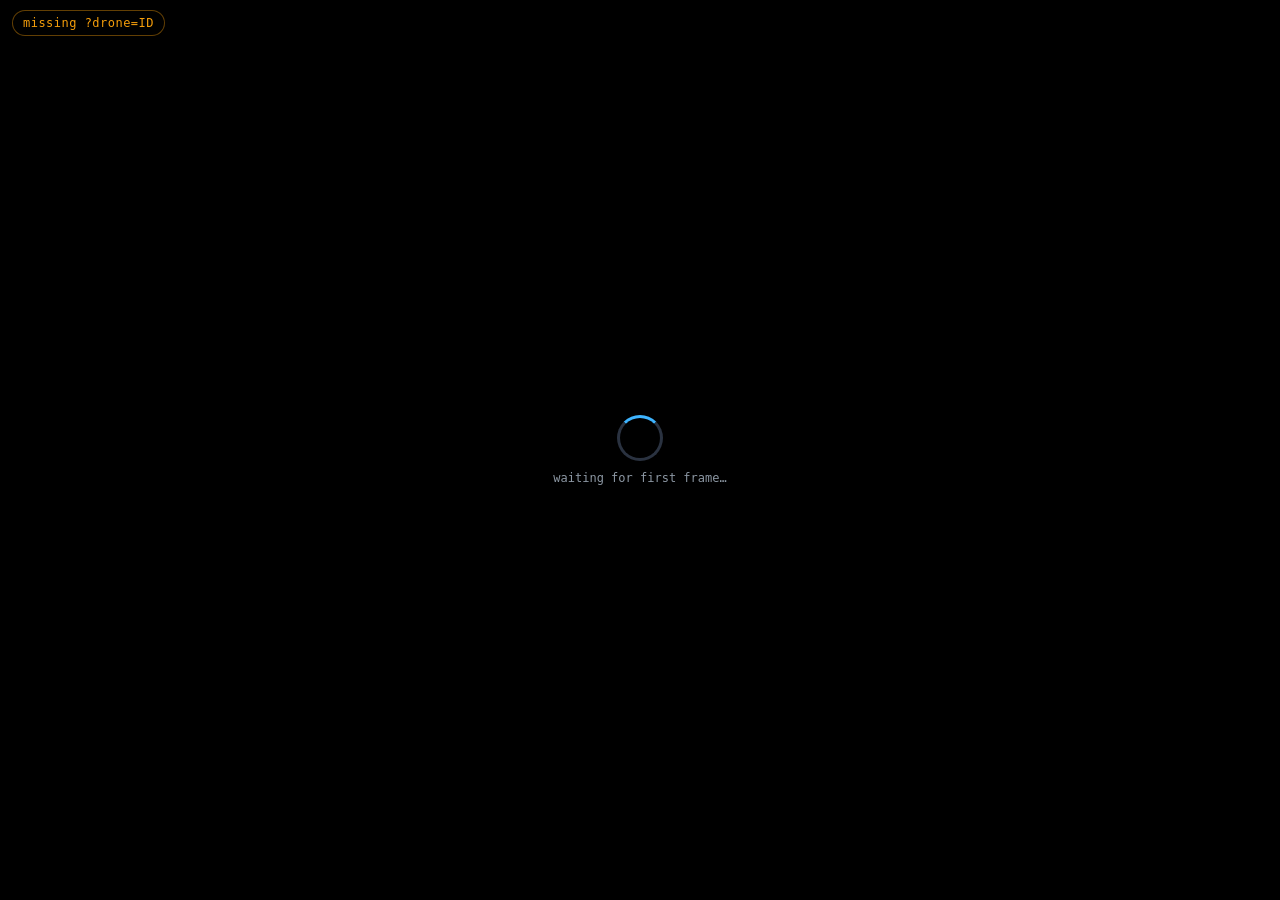
<file: GroundStation/WebServer/static/video.html>
<!doctype html>
<html lang="en">
<head>
    <meta charset="utf-8">
    <meta name="viewport" content="width=device-width, initial-scale=1.0">
    <title>ARGUS — Live Feed</title>
    <style>
        html, body {
            margin: 0;
            padding: 0;
            height: 100%;
            background: #000;
            color: #8c97a3;
            font-family: ui-monospace, SFMono-Regular, Menlo, monospace;
            font-size: 12px;
            overflow: hidden;
        }
        #wrap {
            position: relative;
            width: 100vw;
            height: 100vh;
            display: grid;
            place-items: center;
        }
        #feed {
            max-width: 100%;
            max-height: 100%;
            object-fit: contain;
        }
        #meta {
            position: absolute;
            left: 12px;
            top: 10px;
            padding: 5px 10px;
            background: rgba(0, 0, 0, 0.55);
            border: 1px solid #2a3240;
            border-radius: 999px;
            letter-spacing: 0.04em;
        }
        #meta.is-ok { color: #4ade80; border-color: rgba(74, 222, 128, 0.4); }
        #meta.is-warn { color: #f59e0b; border-color: rgba(245, 158, 11, 0.4); }
        .spinner {
            width: 40px; height: 40px;
            border: 3px solid #2a3240;
            border-top-color: #3eb4ff;
            border-radius: 50%;
            animation: spin 0.8s linear infinite;
            margin: 0 auto 10px;
        }
        @keyframes spin { to { transform: rotate(360deg); } }
        #placeholder {
            text-align: center;
            color: #8c97a3;
            position: absolute;
        }
    </style>
</head>
<body>
    <div id="wrap">
        <div id="placeholder"><div class="spinner"></div>waiting for first frame…</div>
        <img id="feed" alt="">
        <div id="meta">connecting…</div>
    </div>
    <script>
        (function () {
            const feed = document.getElementById('feed');
            const meta = document.getElementById('meta');
            const placeholder = document.getElementById('placeholder');

            const droneId = new URLSearchParams(location.search).get('drone');
            if (!droneId) {
                meta.textContent = 'missing ?drone=ID';
                meta.className = 'is-warn';
                return;
            }
            const base = `/api/drones/${encodeURIComponent(droneId)}`;

            feed.addEventListener('load', () => { placeholder.style.display = 'none'; }, { once: true });

            // MJPEG stream; browser decodes the multipart response automatically.
            feed.src = base + '/video.mjpg?t=' + Date.now();

            async function pollStatus() {
                try {
                    const r = await fetch(base + '/video/status');
                    const s = await r.json();
                    if (s.connected) {
                        meta.textContent =
                            `${s.mode.toUpperCase()} · ${s.width}×${s.height} · ${s.fps.toFixed(1)} fps`;
                        meta.className = 'is-ok';
                    } else {
                        meta.textContent = `${s.mode.toUpperCase()} · disconnected — retrying…`;
                        meta.className = 'is-warn';
                    }
                } catch (e) {
                    meta.textContent = 'status fetch failed';
                    meta.className = 'is-warn';
                }
            }
            pollStatus();
            setInterval(pollStatus, 1500);
        })();
    </script>
</body>
</html>
</file>
